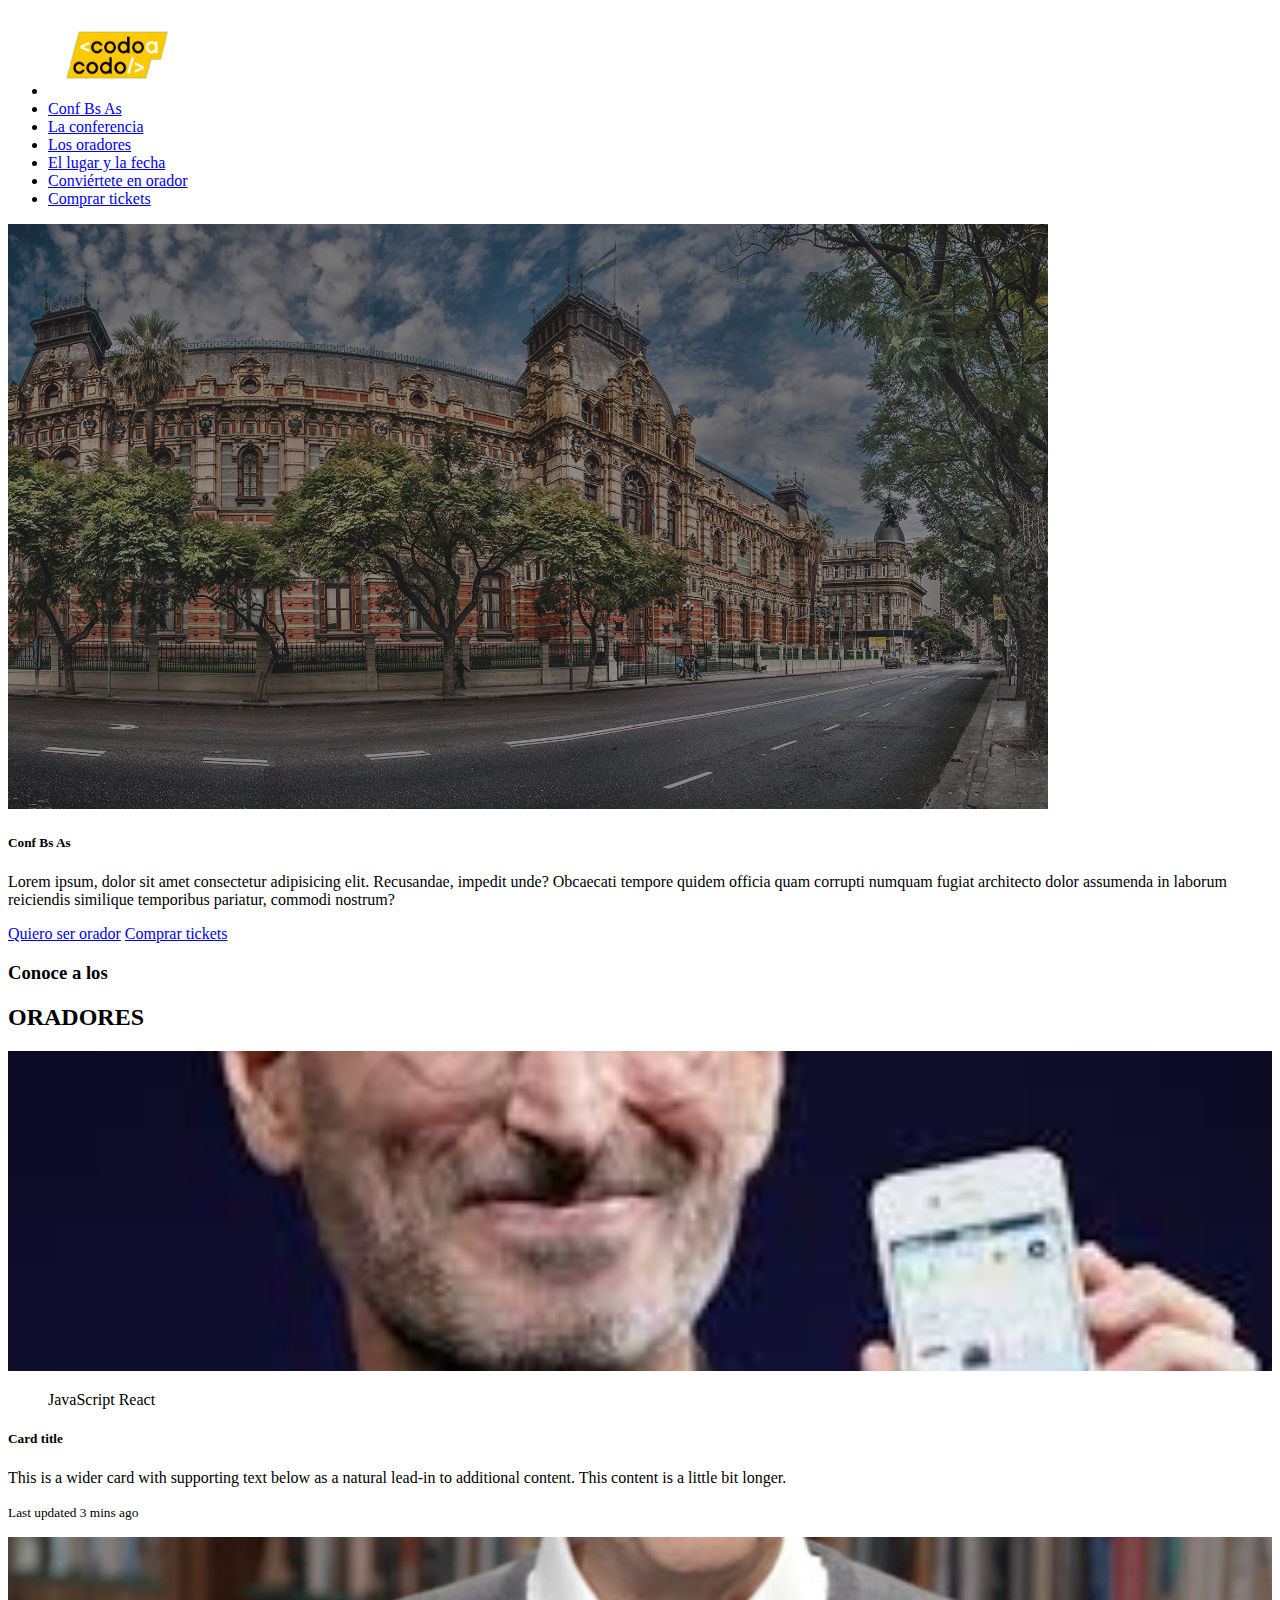
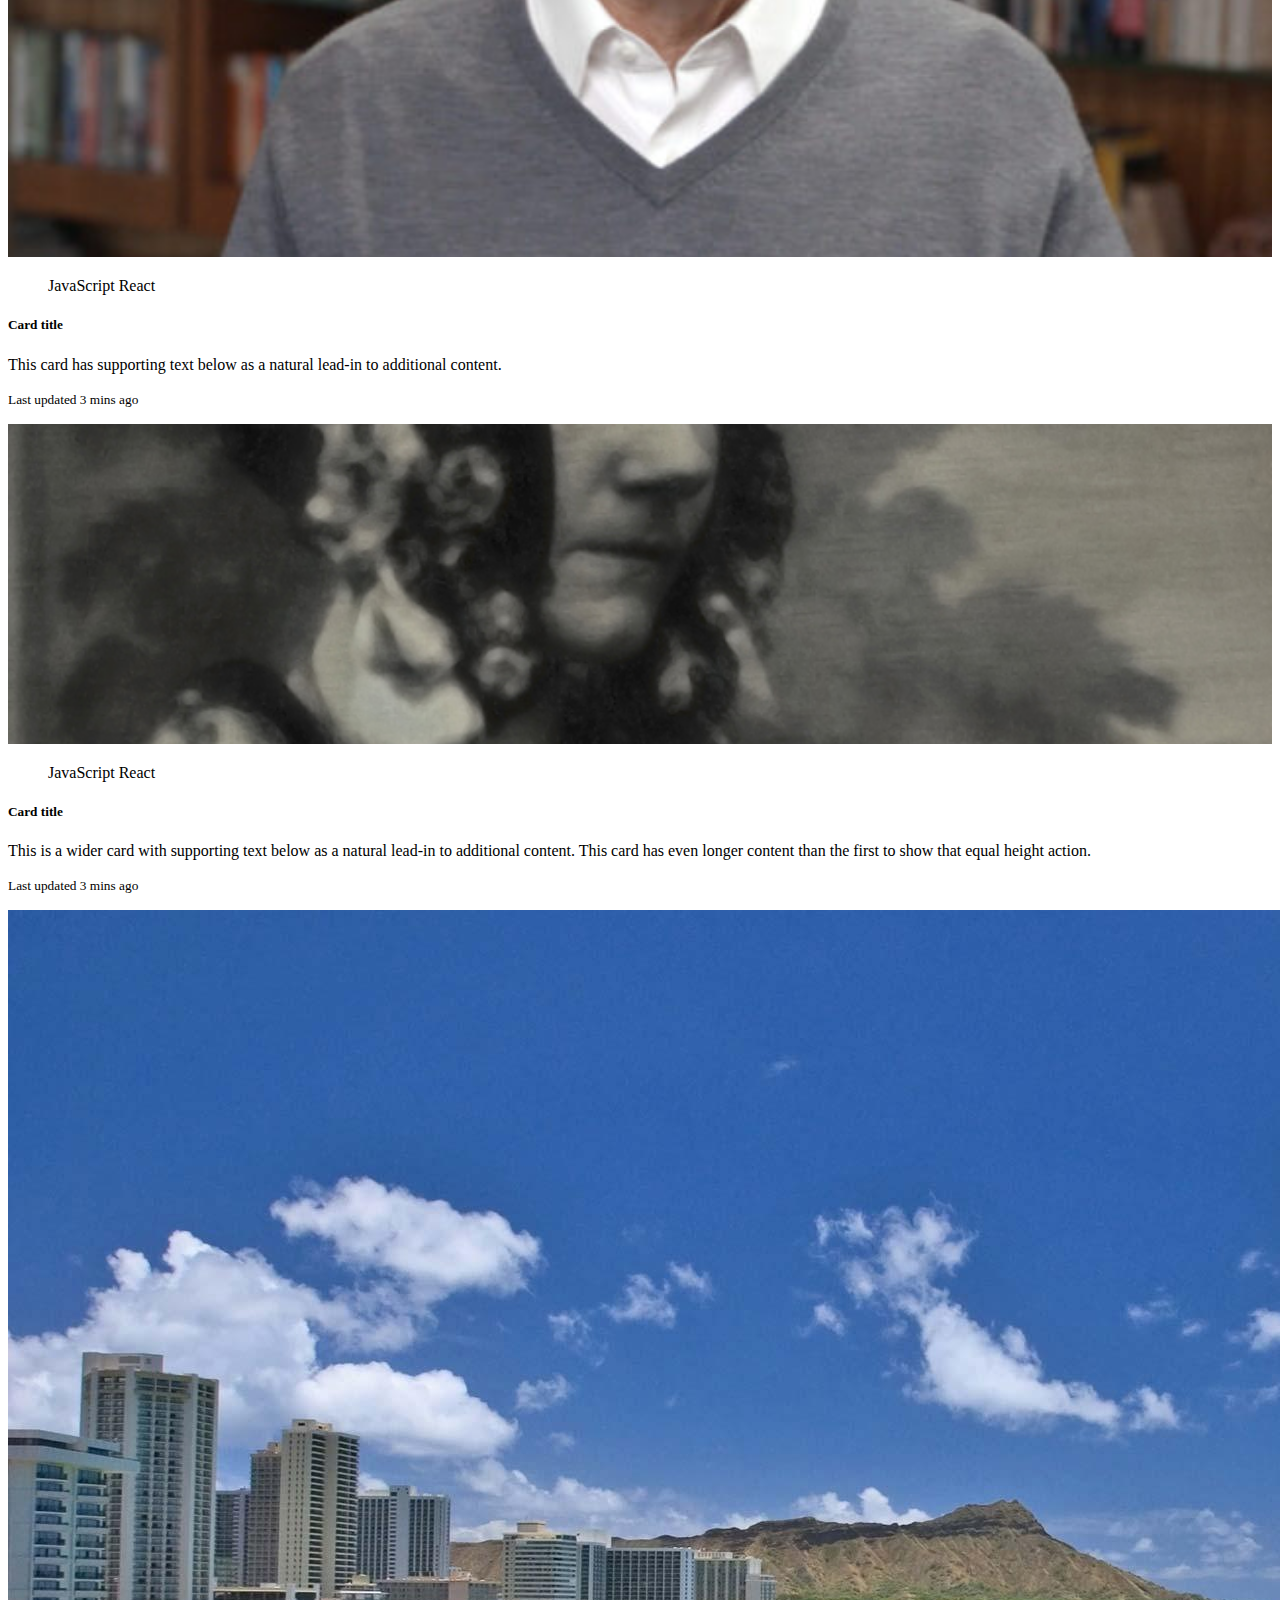
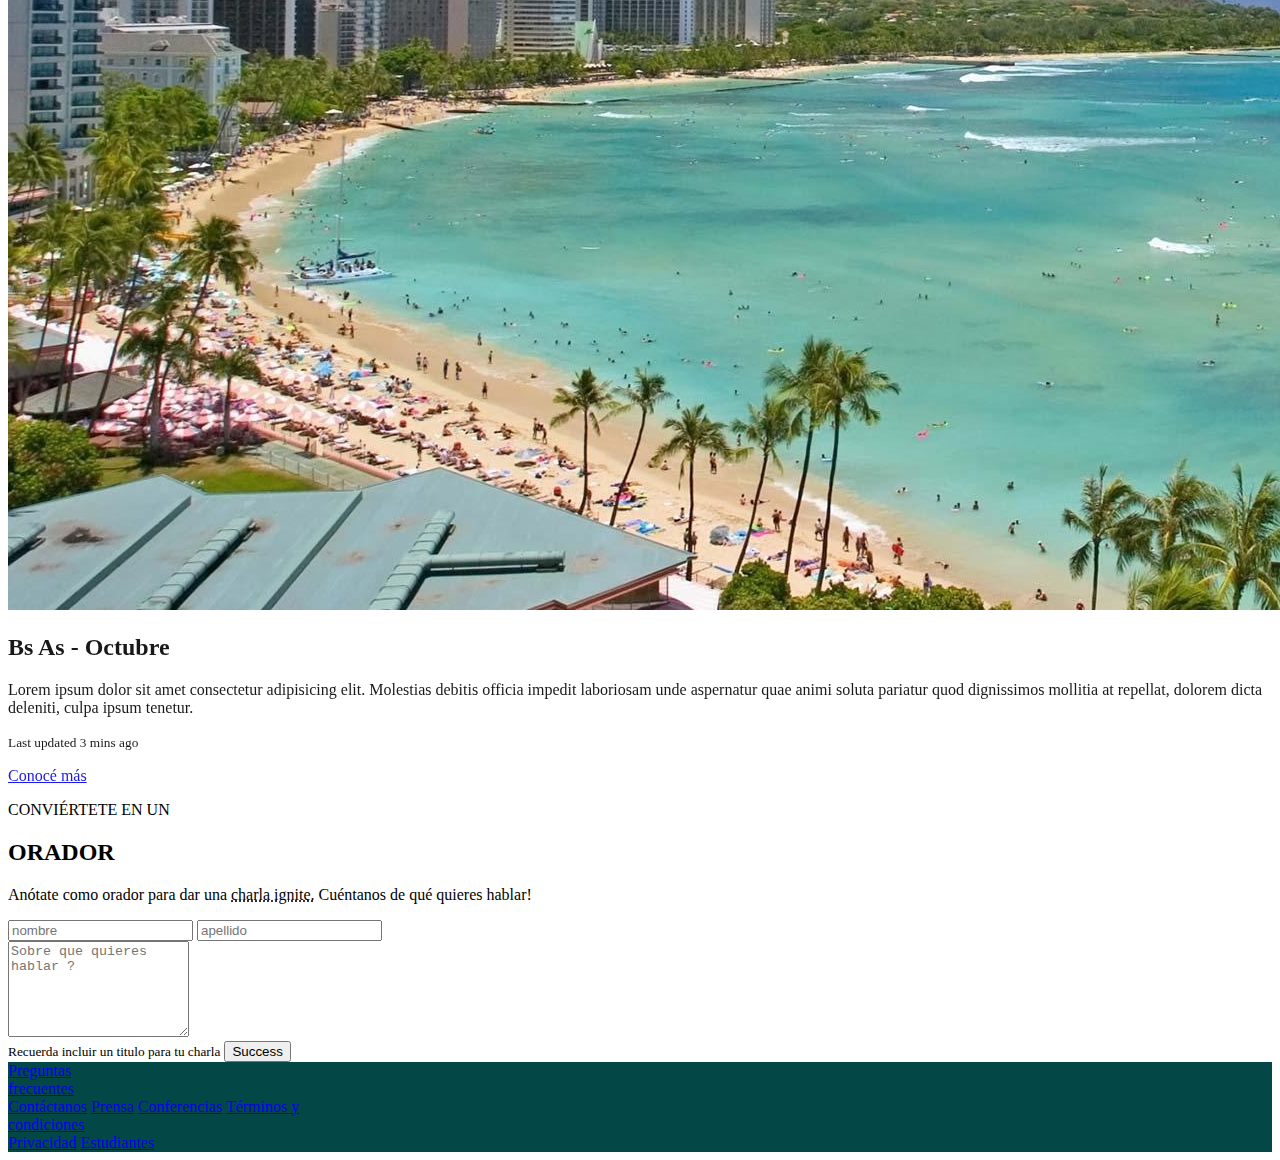
<file: index.html>
<!DOCTYPE html>
<html lang="en">

<head>
    <meta charset="UTF-8">
    <meta http-equiv="X-UA-Compatible" content="IE=edge">
    <meta name="viewport" content="width=device-width, initial-scale=1.0">
    <title>TP Eduardo Andres Sosa</title>
    <link rel="stylesheet" href="style.css">
    <!-- CSS only -->
    <link href="https://cdn.jsdelivr.net/npm/bootstrap@5.2.1/dist/css/bootstrap.min.css" rel="stylesheet"
        integrity="sha384-iYQeCzEYFbKjA/T2uDLTpkwGzCiq6soy8tYaI1GyVh/UjpbCx/TYkiZhlZB6+fzT" crossorigin="anonymous">

</head>

<body>

    <header class=" nav-link bg-dark  text-light justify-content-between ">

        <ul class="nav mx-5 align-items-center ">
           
           <div  class="d-flex col-3 justify-content-start align-items-center ">

               <li class="nav-item ">
                   <a class="nav-link active" aria-current="page" href="#"><img id="codoCodo" src="./imagenes/codoacodo.png" alt=""></a>
               </li>
   
               <li class="nav-item  ">
                   <a class="nav-link text-light" href="#">Conf Bs As</a>
               </li>
           </div> 
            

            <div class="d-flex col-8 justify-content-end">
                <li class="nav-item">
                    <a class="nav-link text-light" href="#">La conferencia</a>
                </li>
                <li class="nav-item">
                    <a class="nav-link text-light" href="#oradores">Los oradores</a>
                </li>
           
                <li class="nav-item">
                    <a class="nav-link text-light" href="#lugar">El lugar y la fecha</a>
                </li>
                <li class="nav-item">
                    <a class="nav-link text-light" href="#conviertete">Conviértete en orador</a>
                </li>
                <li class="nav-item">
                    <a class="nav-link text-success" href="./tickets.html">Comprar tickets</a>
                </li>
           
            </div>

        </ul>






    </header>

    <div class="card text-bg-dark rounded-0 ">
        <img src="./imagenes/hawaii.jpg" class="card-img fondo fondoNegro" alt="...">
        <div class="card-img-overlay  text-end d-flex justify-content-end align-items-end col-11">
            <div class="d-flex flex-column col-4 mb-5 pb-5">
                <h5 class="card-title">Conf Bs As</h5>
                <p class="card-text">Lorem ipsum, dolor sit amet consectetur adipisicing elit. Recusandae, impedit unde? Obcaecati tempore quidem officia quam corrupti numquam fugiat architecto dolor assumenda in laborum reiciendis similique temporibus pariatur, commodi nostrum?</p>
                <div>
                    <a href="#" class="btn btn-outline-light text-end mx-2">Quiero ser orador</a>
                    <a href="#" class="btn btn-success text-end">Comprar tickets</a>
                </div>

            </div>

        </div>
    </div>

    <section id="oradores" class="d-flex  flex-column  align-items-center my-5">
        <div class="d-flex flex-column col-8 align-items-center">
            <h3>
                Conoce a los
            </h3>
            <h2>
                ORADORES
            </h2>
        </div>
        <div class="card-group col-8 justify-content-center  gap-5 ">

            <div class="card rounded-top">
                <img src="./imagenes/steve.jpg" class="card-img-top rounded-top" alt="...">
                <div class="card-body">
                    <figure>
                        <span class="badge rounded-2 text-bg-warning">JavaScript</span>
                        <span class="badge rounded-2 text-light bg-info">React</span>
                    </figure>
                    <h5 class="Steve Jobs">Card title</h5>
                    <p class="card-text">This is a wider card with supporting text below as a natural lead-in to
                        additional
                        content. This content is a little bit longer.</p>
                    <p class="card-text "><small class="text-muted">Last updated 3 mins ago</small></p>
                </div>
            </div>
            <div class="card  rounded-top">
                <img src="./imagenes/bill.jpg" class="card-img-top rounded-top" alt="...">
                <div class="card-body">
                    <figure>
                        <span class="badge text-bg-warning">JavaScript</span>
                        <span class="badge text-light bg-info">React</span>
                    </figure>
                    <h5 class="Bill Gates">Card title</h5>
                    <p class="card-text">This card has supporting text below as a natural lead-in to additional content.
                    </p>
                    <p class="card-text "><small class="text-muted">Last updated 3 mins ago</small></p>
                </div>
            </div>
            <div class="card rounded-top">
                <img src="./imagenes/ada.jpeg" class="card-img-top rounded-top" alt="...">
                <div class="card-body">
                    <figure>
                        <span class="badge  text-bg-warning">JavaScript</span>
                        <span class="badge  text-light bg-info">React</span>
                    </figure>
                    <h5 class="Ada Lovelace">Card title</h5>
                    <p class="card-text">This is a wider card with supporting text below as a natural lead-in to
                        additional
                        content. This card has even longer content than the first to show that equal height action.</p>
                    <p class="card-text "><small class="text-muted">Last updated 3 mins ago</small></p>
                </div>
            </div>
        </div>
    </section>
    <div>

        <div id="lugar" class="d-flex ">
            <img src="./imagenes/honolulu.jpg" class="d-flex col-6 border border-white" alt="...">
            <div class="d-flex flex-column bg-dark text-light p-4 fondoNegro border border-white">
                <h2 class="card-title mb-2">Bs As - Octubre</h2>
                <p class="card-text">Lorem ipsum dolor sit amet consectetur adipisicing elit. Molestias debitis officia
                    impedit laboriosam unde aspernatur quae animi soluta pariatur quod dignissimos mollitia at repellat,
                    dolorem dicta deleniti, culpa ipsum tenetur.</p>
                <p class="card-text"><small>Last updated 3 mins ago</small></p>
                <div>
                    <a href="#" class="btn btn-outline-light text-end">Conocé más</a>
                </div>

            </div>

        </div>

    </div>

    <section id="conviertete" class="d-flex flex-column align-items-center mt-4">
        <P class="card-title mb-2">CONVIÉRTETE EN UN</P>
        <h2 class="card-title mb-2">ORADOR</h2>
        <p class="card-text">Anótate como orador para dar una <span class="text-decoracion">charla ignite.</span>
            Cuéntanos de qué quieres hablar!</p>
        <div class="mb-3 d-flex justify-content-center col-6 gap-4 justify-content-between">
            <input type="text" class="form-control d-flex " placeholder="nombre">
            <input type="email" class="form-control d-flex" placeholder="apellido">
        </div>
        <div class="mb-2 d-flex justify-content-center col-6">
            <textarea class="form-control" id="exampleFormControlTextarea1" placeholder="Sobre que quieres hablar ?"
                rows="6"></textarea>
        </div>
        <small class="d-flex text-secondary col-6 mb-2">Recuerda incluir un titulo para tu charla</small>
        <button type="button" class="justify-content-center btn btn-success d-flex col-6 ">Success</button>
    </section>

    <footer class="nav d-flex  justify-content-center  fondoFotter text-light mt-3 p-4">

        <div class="d-flex flex-row gap-4  justify-content-evenly align-items-center ">
            <a class="nav-link text-light mx-5" href="#">Preguntas <div>frecuentes</div></a>
            <a class="nav-link text-light mx-5" href="#">Contáctanos</a>
            <a class="nav-link text-light mx-5" href="#">Prensa</a>
            <a class="nav-link text-light mx-5" href="#">Conferencias</a>
            <a class="nav-link text-light mx-5" href="#">Términos y <div>condiciones</div></a>
            <a class="nav-link text-light mx-5" href="#">Privacidad</a>
            <a class="nav-link text-light mx-5" href="#">Estudiantes</a>
        </div>
    </footer>

    <!-- Boostrap javascript Bundle with Popper desde CDN -->
    <!-- JavaScript Bundle with Popper -->
    <script src="https://cdn.jsdelivr.net/npm/bootstrap@5.2.1/dist/js/bootstrap.bundle.min.js"
        integrity="sha384-u1OknCvxWvY5kfmNBILK2hRnQC3Pr17a+RTT6rIHI7NnikvbZlHgTPOOmMi466C8"
        crossorigin="anonymous"></script>
</body>

</html>
</file>
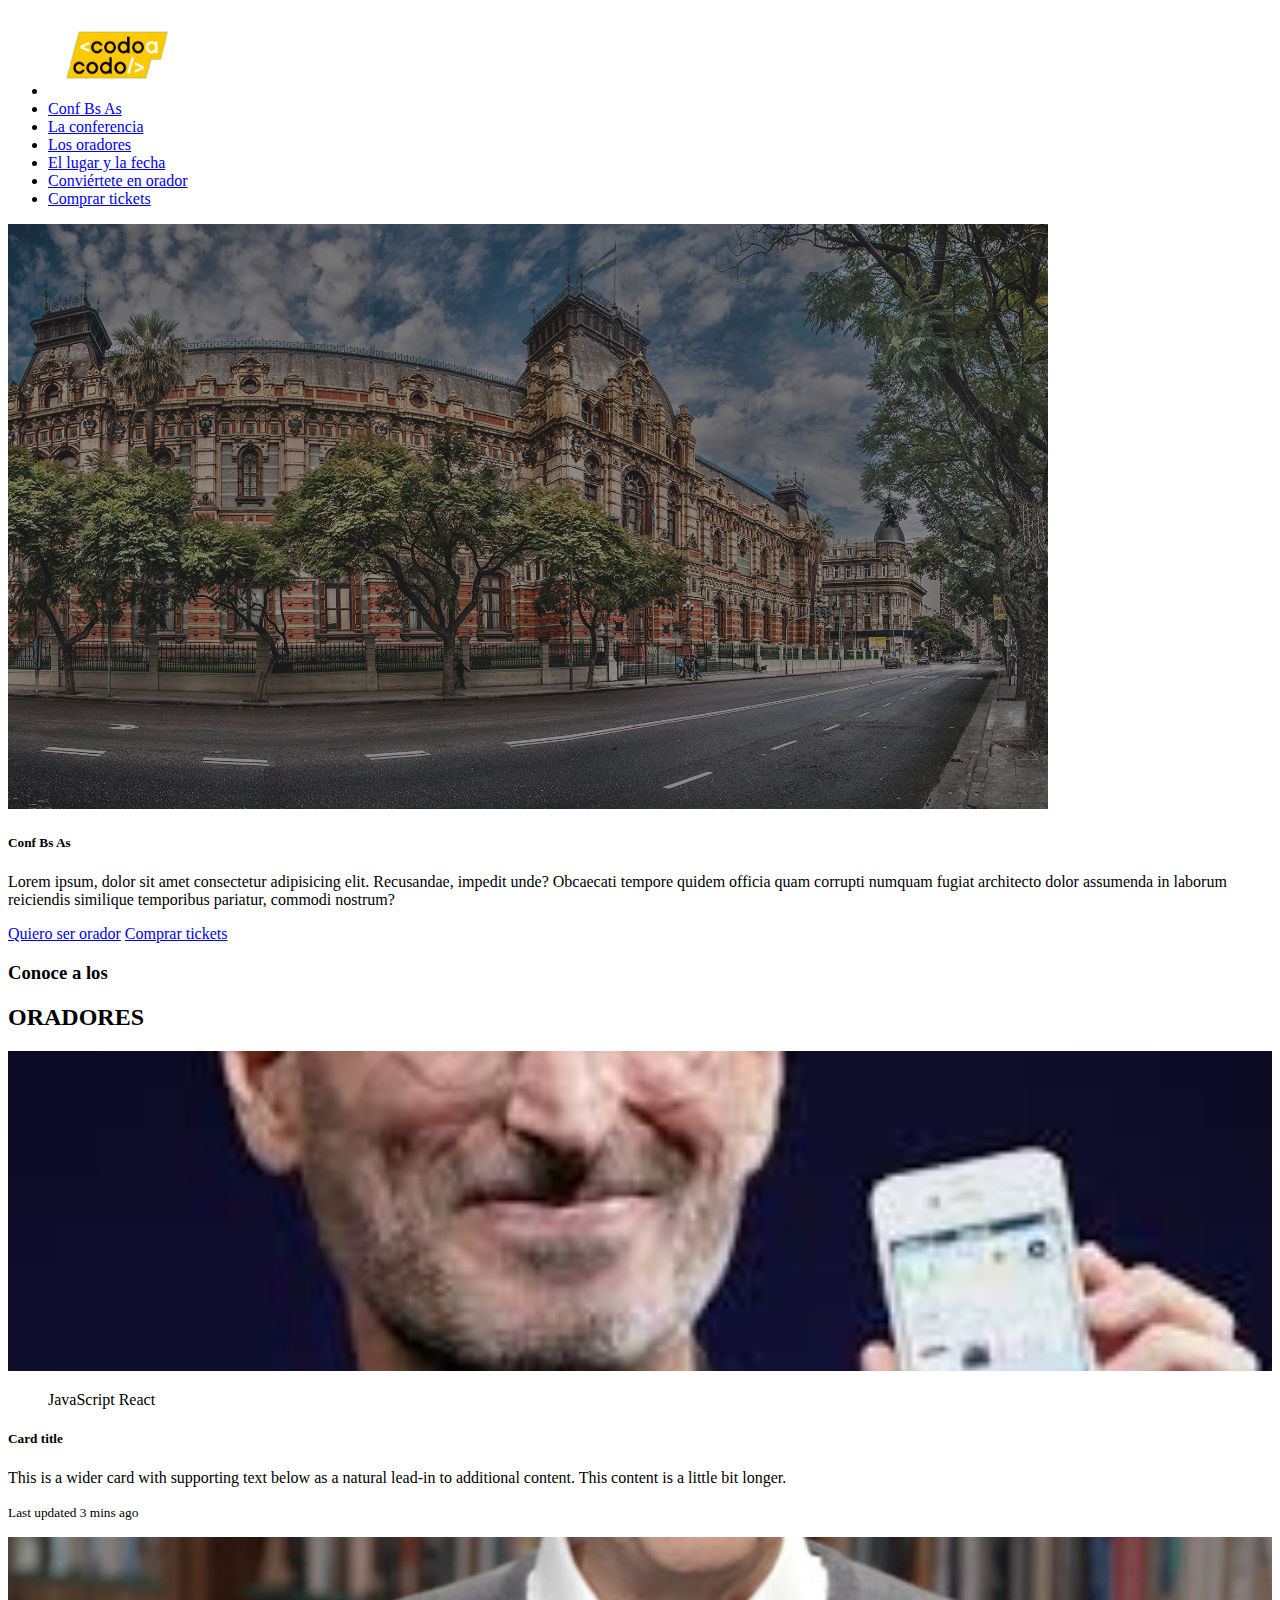
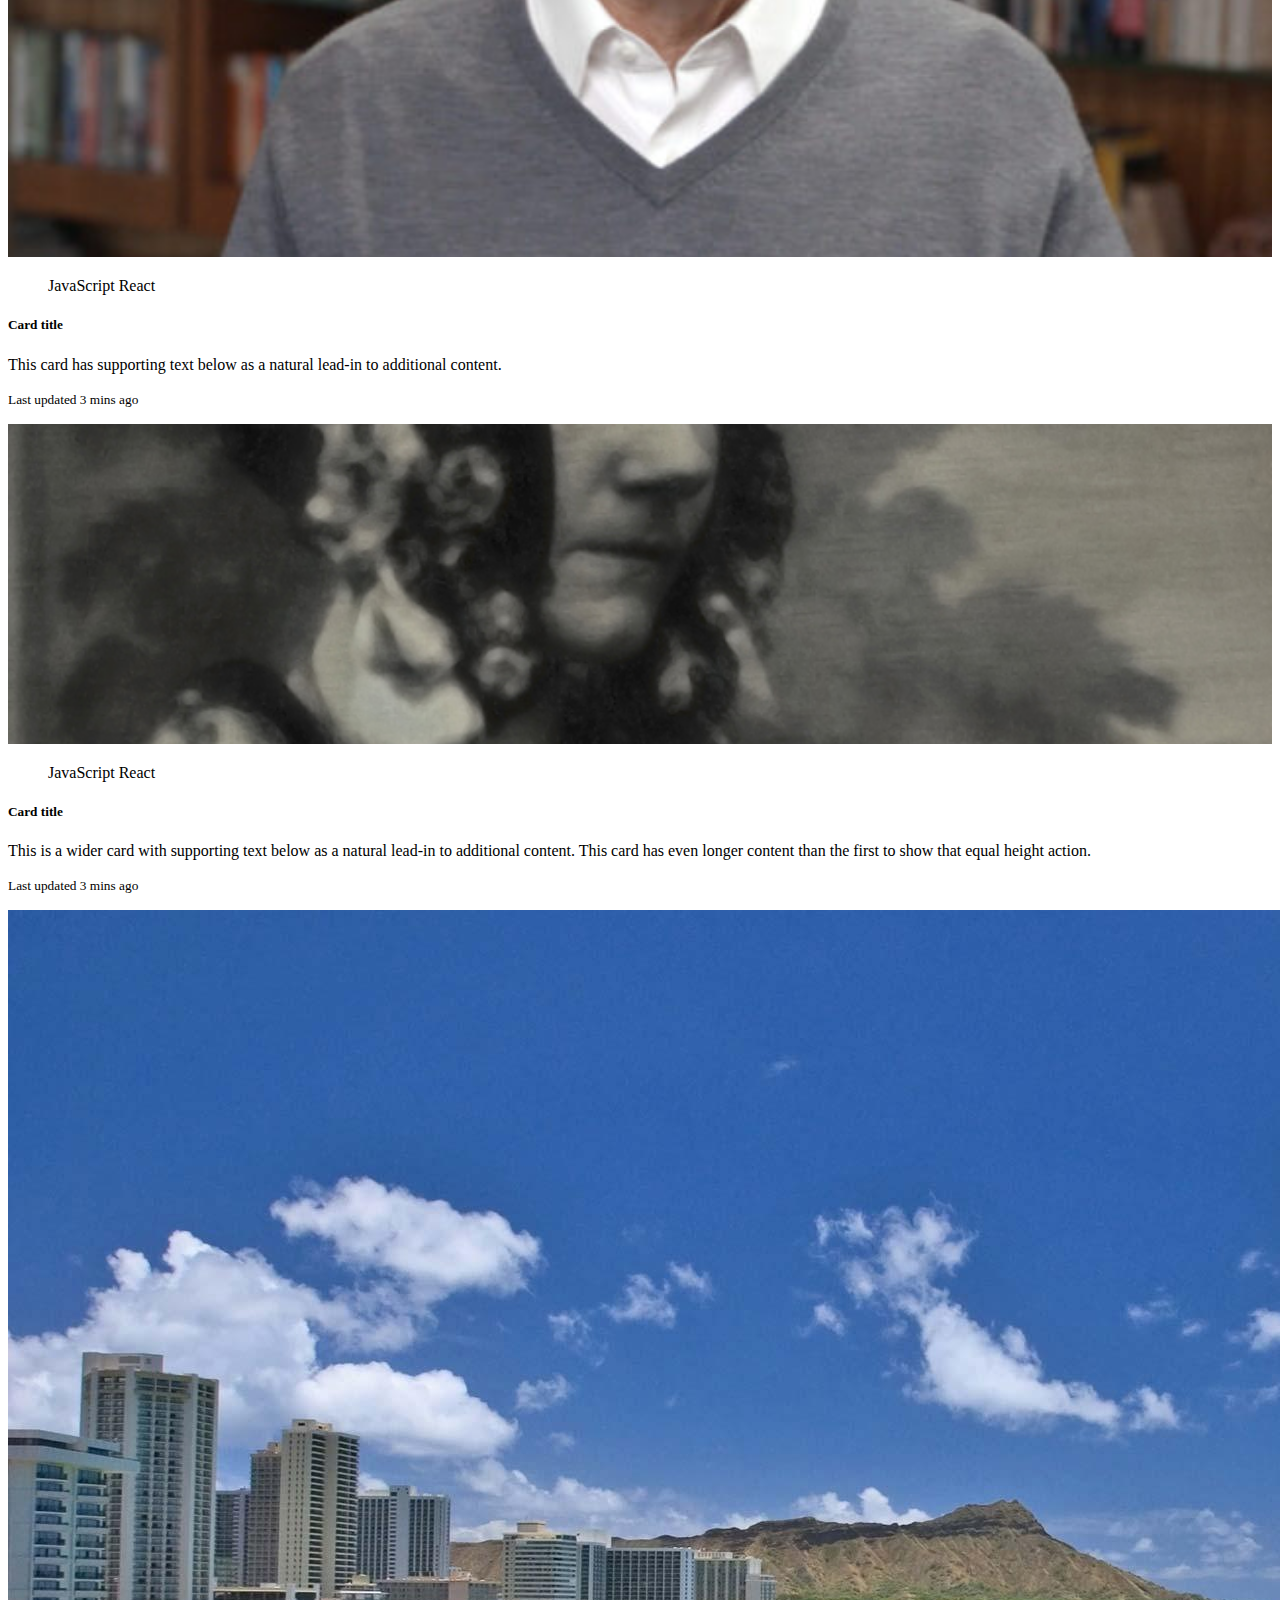
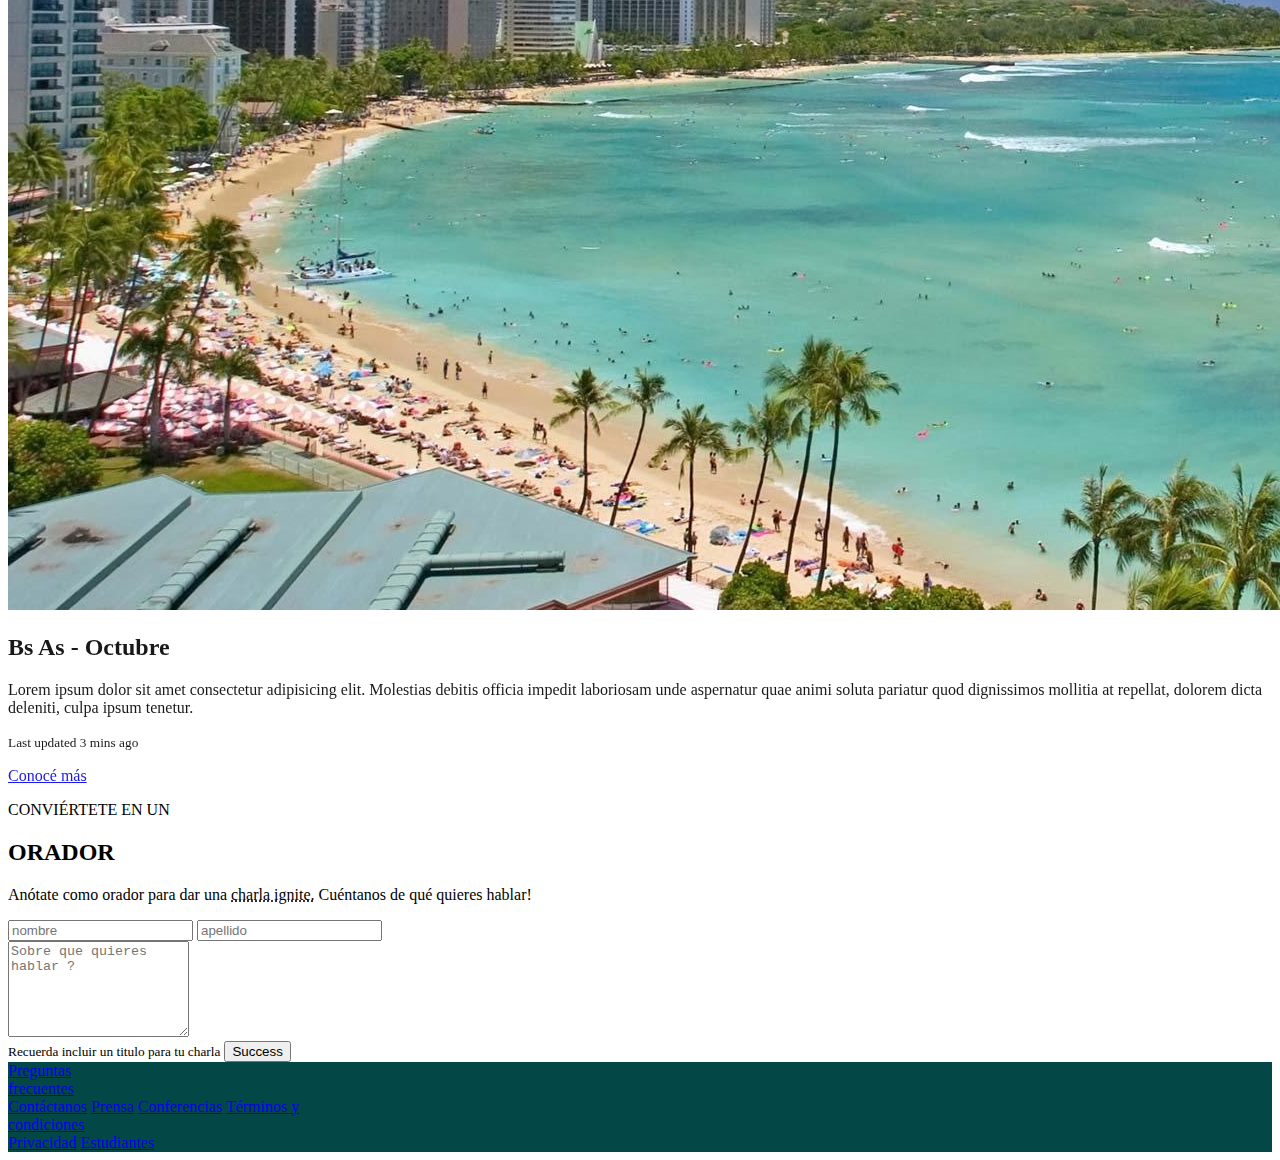
<file: TPIntegrador/index.html>
<!DOCTYPE html>
<html lang="en">

<head>
    <meta charset="UTF-8">
    <meta http-equiv="X-UA-Compatible" content="IE=edge">
    <meta name="viewport" content="width=device-width, initial-scale=1.0">
    <title>TP Eduardo Andres Sosa</title>
    <link rel="stylesheet" href="style.css">
    <!-- CSS only -->
    <link href="https://cdn.jsdelivr.net/npm/bootstrap@5.2.1/dist/css/bootstrap.min.css" rel="stylesheet"
        integrity="sha384-iYQeCzEYFbKjA/T2uDLTpkwGzCiq6soy8tYaI1GyVh/UjpbCx/TYkiZhlZB6+fzT" crossorigin="anonymous">

</head>

<body>

    <header class=" nav-link bg-dark  text-light justify-content-between ">

        <ul class="nav mx-5 align-items-center ">
           
           <div  class="d-flex col-3 justify-content-start align-items-center ">

               <li class="nav-item ">
                   <a class="nav-link active" aria-current="page" href="#"><img id="codoCodo" src="./imagenes/codoacodo.png" alt=""></a>
               </li>
   
               <li class="nav-item  ">
                   <a class="nav-link text-light" href="#">Conf Bs As</a>
               </li>
           </div> 
            

            <div class="d-flex col-8 justify-content-end">
                <li class="nav-item">
                    <a class="nav-link text-light" href="#">La conferencia</a>
                </li>
                <li class="nav-item">
                    <a class="nav-link text-light" href="#oradores">Los oradores</a>
                </li>
           
                <li class="nav-item">
                    <a class="nav-link text-light" href="#lugar">El lugar y la fecha</a>
                </li>
                <li class="nav-item">
                    <a class="nav-link text-light" href="#conviertete">Conviértete en orador</a>
                </li>
                <li class="nav-item">
                    <a class="nav-link text-success" href="#">Comprar tickets</a>
                </li>
           
            </div>

        </ul>






    </header>

    <div class="card text-bg-dark rounded-0 ">
        <img src="./imagenes/hawaii.jpg" class="card-img fondo fondoNegro" alt="...">
        <div class="card-img-overlay  text-end d-flex justify-content-end align-items-end col-11">
            <div class="d-flex flex-column col-4 mb-5 pb-5">
                <h5 class="card-title">Conf Bs As</h5>
                <p class="card-text">Lorem ipsum, dolor sit amet consectetur adipisicing elit. Recusandae, impedit unde? Obcaecati tempore quidem officia quam corrupti numquam fugiat architecto dolor assumenda in laborum reiciendis similique temporibus pariatur, commodi nostrum?</p>
                <div>
                    <a href="#" class="btn btn-outline-light text-end mx-2">Quiero ser orador</a>
                    <a href="#" class="btn btn-success text-end">Comprar tickets</a>
                </div>

            </div>

        </div>
    </div>

    <section id="oradores" class="d-flex  flex-column  align-items-center my-5">
        <div class="d-flex flex-column col-8 align-items-center">
            <h3>
                Conoce a los
            </h3>
            <h2>
                ORADORES
            </h2>
        </div>
        <div class="card-group col-8 justify-content-center  gap-5 ">

            <div class="card rounded-top">
                <img src="./imagenes/steve.jpg" class="card-img-top rounded-top" alt="...">
                <div class="card-body">
                    <figure>
                        <span class="badge rounded-2 text-bg-warning">JavaScript</span>
                        <span class="badge rounded-2 text-light bg-info">React</span>
                    </figure>
                    <h5 class="Steve Jobs">Card title</h5>
                    <p class="card-text">This is a wider card with supporting text below as a natural lead-in to
                        additional
                        content. This content is a little bit longer.</p>
                    <p class="card-text "><small class="text-muted">Last updated 3 mins ago</small></p>
                </div>
            </div>
            <div class="card  rounded-top">
                <img src="./imagenes/bill.jpg" class="card-img-top rounded-top" alt="...">
                <div class="card-body">
                    <figure>
                        <span class="badge text-bg-warning">JavaScript</span>
                        <span class="badge text-light bg-info">React</span>
                    </figure>
                    <h5 class="Bill Gates">Card title</h5>
                    <p class="card-text">This card has supporting text below as a natural lead-in to additional content.
                    </p>
                    <p class="card-text "><small class="text-muted">Last updated 3 mins ago</small></p>
                </div>
            </div>
            <div class="card rounded-top">
                <img src="./imagenes/ada.jpeg" class="card-img-top rounded-top" alt="...">
                <div class="card-body">
                    <figure>
                        <span class="badge  text-bg-warning">JavaScript</span>
                        <span class="badge  text-light bg-info">React</span>
                    </figure>
                    <h5 class="Ada Lovelace">Card title</h5>
                    <p class="card-text">This is a wider card with supporting text below as a natural lead-in to
                        additional
                        content. This card has even longer content than the first to show that equal height action.</p>
                    <p class="card-text "><small class="text-muted">Last updated 3 mins ago</small></p>
                </div>
            </div>
        </div>
    </section>
    <div>

        <div id="lugar" class="d-flex ">
            <img src="./imagenes/honolulu.jpg" class="d-flex col-6 border border-white" alt="...">
            <div class="d-flex flex-column bg-dark text-light p-4 fondoNegro border border-white">
                <h2 class="card-title mb-2">Bs As - Octubre</h2>
                <p class="card-text">Lorem ipsum dolor sit amet consectetur adipisicing elit. Molestias debitis officia
                    impedit laboriosam unde aspernatur quae animi soluta pariatur quod dignissimos mollitia at repellat,
                    dolorem dicta deleniti, culpa ipsum tenetur.</p>
                <p class="card-text"><small>Last updated 3 mins ago</small></p>
                <div>
                    <a href="#" class="btn btn-outline-light text-end">Conocé más</a>
                </div>

            </div>

        </div>

    </div>

    <section id="conviertete" class="d-flex flex-column align-items-center mt-4">
        <P class="card-title mb-2">CONVIÉRTETE EN UN</P>
        <h2 class="card-title mb-2">ORADOR</h2>
        <p class="card-text">Anótate como orador para dar una <span class="text-decoracion">charla ignite.</span>
            Cuéntanos de qué quieres hablar!</p>
        <div class="mb-3 d-flex justify-content-center col-6 gap-4 justify-content-between">
            <input type="text" class="form-control d-flex " placeholder="nombre">
            <input type="email" class="form-control d-flex" placeholder="apellido">
        </div>
        <div class="mb-2 d-flex justify-content-center col-6">
            <textarea class="form-control" id="exampleFormControlTextarea1" placeholder="Sobre que quieres hablar ?"
                rows="6"></textarea>
        </div>
        <small class="text-secondary mb-2">Recuerda incluir un titulo para tu charla</small>
        <button type="button" class="justify-content-center btn btn-success d-flex col-6 ">Success</button>
    </section>

    <footer class="nav d-flex  justify-content-center  fondoFotter text-light mt-3 p-4">

        <div class="d-flex flex-row gap-4  justify-content-evenly align-items-center ">
            <a class="nav-link text-light mx-5" href="#">Preguntas <div>frecuentes</div></a>
            <a class="nav-link text-light mx-5" href="#">Contáctanos</a>
            <a class="nav-link text-light mx-5" href="#">Prensa</a>
            <a class="nav-link text-light mx-5" href="#">Conferencias</a>
            <a class="nav-link text-light mx-5" href="#">Términos y <div>condiciones</div></a>
            <a class="nav-link text-light mx-5" href="#">Privacidad</a>
            <a class="nav-link text-light mx-5" href="#">Estudiantes</a>
        </div>
    </footer>

    <!-- Boostrap javascript Bundle with Popper desde CDN -->
    <!-- JavaScript Bundle with Popper -->
    <script src="https://cdn.jsdelivr.net/npm/bootstrap@5.2.1/dist/js/bootstrap.bundle.min.js"
        integrity="sha384-u1OknCvxWvY5kfmNBILK2hRnQC3Pr17a+RTT6rIHI7NnikvbZlHgTPOOmMi466C8"
        crossorigin="anonymous"></script>
</body>

</html>
</file>
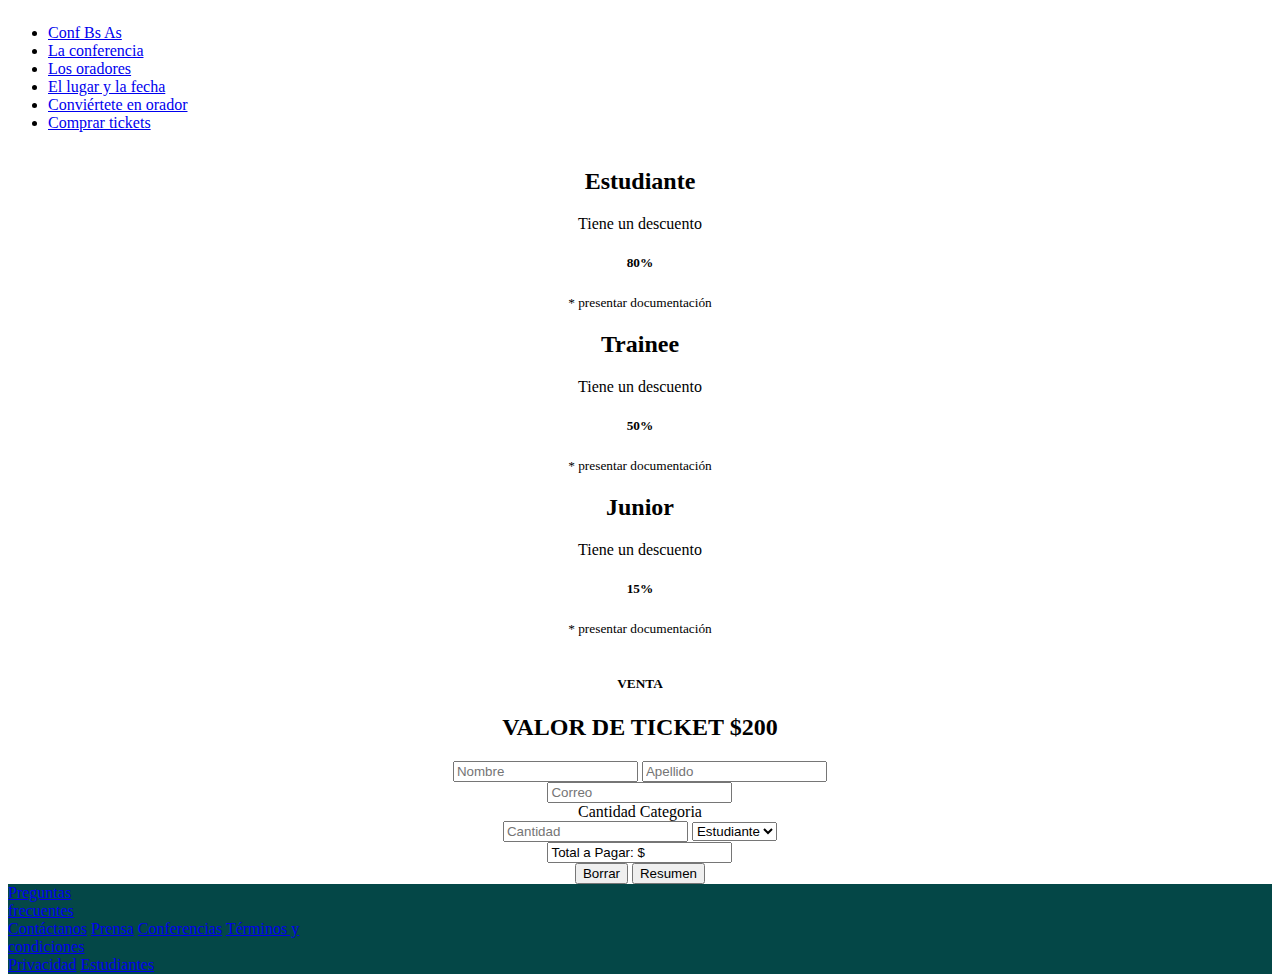
<file: tickets.html>
<!DOCTYPE html>
<html lang="es">

<head>
    <meta charset="UTF-8">
    <meta http-equiv="X-UA-Compatible" content="IE=edge">
    <meta name="viewport" content="width=device-width, initial-scale=1.0">
    <title>TP Eduardo Andres Sosa</title>
    <link rel="stylesheet" href="./styleTickets.css">
    <!-- CSS only -->
    <link href="https://cdn.jsdelivr.net/npm/bootstrap@5.2.1/dist/css/bootstrap.min.css" rel="stylesheet"
        integrity="sha384-iYQeCzEYFbKjA/T2uDLTpkwGzCiq6soy8tYaI1GyVh/UjpbCx/TYkiZhlZB6+fzT" crossorigin="anonymous">
    <script src="./app.js" defer></script>
</head>

<body>

    <header class=" nav-link bg-dark  text-light justify-content-between ">

        <ul class="nav mx-5 align-items-center ">

            <div class="d-flex col-3 justify-content-start align-items-center ">

                <li class="nav-item  ">
                    <a class="nav-link text-light" href="#">Conf Bs As</a>
                </li>
            </div>


            <div class="d-flex col-8 justify-content-end">
                <li class="nav-item">
                    <a class="nav-link text-light" href="./index.html">La conferencia</a>
                </li>
                <li class="nav-item">
                    <a class="nav-link text-light" href="#oradores">Los oradores</a>
                </li>

                <li class="nav-item">
                    <a class="nav-link text-light" href="#lugar">El lugar y la fecha</a>
                </li>
                <li class="nav-item">
                    <a class="nav-link text-light" href="#conviertete">Conviértete en orador</a>
                </li>
                <li class="nav-item">
                    <a class="nav-link text-success" href="#">Comprar tickets</a>
                </li>

            </div>

        </ul>
    </header>

    <div class="card-group gap-2 text-center mt-5  ">

        <div class="card border  border-primary p-2  rounded-0  ">
            <div class="card-body">
                <h2 class="card-title">Estudiante</h2>
                <p class="card-text">Tiene un descuento</p>
                <h5 class="card-title">80%</h5>
                <p class="card-text"><small class="text-muted">* presentar documentación</small></p>
            </div>
        </div>

        <div class="card border border-success p-2 rounded-0">
            <div class="card-body">
                <h2 class="card-title">Trainee</h2>
                <p class="card-text">Tiene un descuento</p>
                <h5 class="card-title">50%</h5>
                <p class="card-text"><small class="text-muted">* presentar documentación</small></p>
            </div>
        </div>

        <div class="card border  border-warning p-2 rounded-0">
            <div class="card-body">
                <h2 class="card-title">Junior</h2>
                <p class="card-text">Tiene un descuento</p>
                <h5 class="card-title">15%</h5>
                <p class="card-text"><small class="text-muted">* presentar documentación</small></p>
            </div>
        </div>

    </div>


    <div id="formulario" class="mt-2">
        <h5>VENTA</h5>
        <h2>VALOR DE TICKET $200</h2>
        <form>

            <div class="mb-3 row">
                <input type="text" class="form-control col me-1" id="nombre" aria-describedby="nombre"
                    placeholder="Nombre">
                <input type="text" class="form-control col ms-1" id="apellido" aria-describedby="apellido"
                    placeholder="Apellido">
            </div>
            <div class="mb-3 row">
                <input type="email" class="form-control" id="exampleInputEmail1" aria-describedby="emailHelp"
                    placeholder="Correo">
            </div>
            <div class="mb-3">
                <div class="row gap-2">
                    <label class="col text-start mb-2 p-0" for="cantidad">Cantidad</label>
                    <label id="labelCategoria" class="col text-start mb-2 p-0" for="categoria">Categoria</label>
                </div>
                <div class="row gap-2">
                    <input type="text" class="form-control col " id="cantidad" aria-describedby="cantidad"
                        placeholder="Cantidad">
                    <select id="categoria" class="form-select col " aria-label="Default select example">
                        <option value="1">Estudiante</option>
                        <option value="2">Trainee</option>
                        <option value="3">Junior</option>
                    </select>
                </div>
            </div>
            <div class="row mb-4">
                <input class="bg-info form-control bg-opacity-25" type="text" name="total" id="total" readonly="true"
                    value="Total a Pagar: $">
            </div>
            <div class="row mb-5 gap-2">

                <button type="reset" class="btn btn-primary col bg-success bg-opacity-75 border-success">Borrar</button>
                <button type="submit"
                    class="btn btn-primary col bg-success bg-opacity-75 border-success">Resumen</button>
            </div>

        </form>
    </div>





    <footer class="nav d-flex  justify-content-evenly  fondoFotter text-light mt-3 p-4">

        <a class="nav-link text-light " href="#">Preguntas <div>frecuentes</div></a>
        <a class="nav-link text-light " href="#">Contáctanos</a>
        <a class="nav-link text-light " href="#">Prensa</a>
        <a class="nav-link text-light " href="#">Conferencias</a>
        <a class="nav-link text-light " href="#">Términos y <div>condiciones</div></a>
        <a class="nav-link text-light " href="#">Privacidad</a>
        <a class="nav-link text-light " href="#">Estudiantes</a>

    </footer>

    <!-- Boostrap javascript Bundle with Popper desde CDN -->
    <!-- JavaScript Bundle with Popper -->
    <script src="https://cdn.jsdelivr.net/npm/bootstrap@5.2.1/dist/js/bootstrap.bundle.min.js"
        integrity="sha384-u1OknCvxWvY5kfmNBILK2hRnQC3Pr17a+RTT6rIHI7NnikvbZlHgTPOOmMi466C8"
        crossorigin="anonymous"></script>
</body>

</html>
</file>
<file: style.css>
.fondo{
    height: 65vh;
    object-fit: cover;
    filter: brightness(50%);
}

.card-img-top {
    width: 100%;
    height: 25vw;
    object-fit: cover;
}
.fondoNegro{
    opacity: 90%;
}

.text-decoracion{
    text-decoration:underline dotted;
}



#codoCodo{
    height: 5rem;
}
.fondoFotter{
   
    background-color: rgb(4, 71, 71);
}
</file>
<file: TPIntegrador/style.css>
.fondo{
    height: 65vh;
    object-fit: cover;
    filter: brightness(50%);
}

.card-img-top {
    width: 100%;
    height: 25vw;
    object-fit: cover;
}
.fondoNegro{
    opacity: 90%;
}

.text-decoracion{
    text-decoration:underline dotted;
}



#codoCodo{
    height: 5rem;
}
.fondoFotter{
   
    background-color: rgb(4, 71, 71);
}
</file>
<file: styleTickets.css>
body{
    display: flex;
    flex-direction: column;
    height: 100vh;
}


.fondo{
    height: 65vh;
    object-fit: cover;
    filter: brightness(50%);
}

.text-decoracion{
    text-decoration:underline dotted;
}

.card-group , #formulario{
    width: 60%;
    margin: auto;
    text-align: center;
}




#codoCodo{
    height: 5rem;
}
.fondoFotter{
   
    background-color: rgb(4, 71, 71);
}

.no-gutter > [class*='col-'] {
    padding-right:0;
    padding-left:0;
}
</file>
